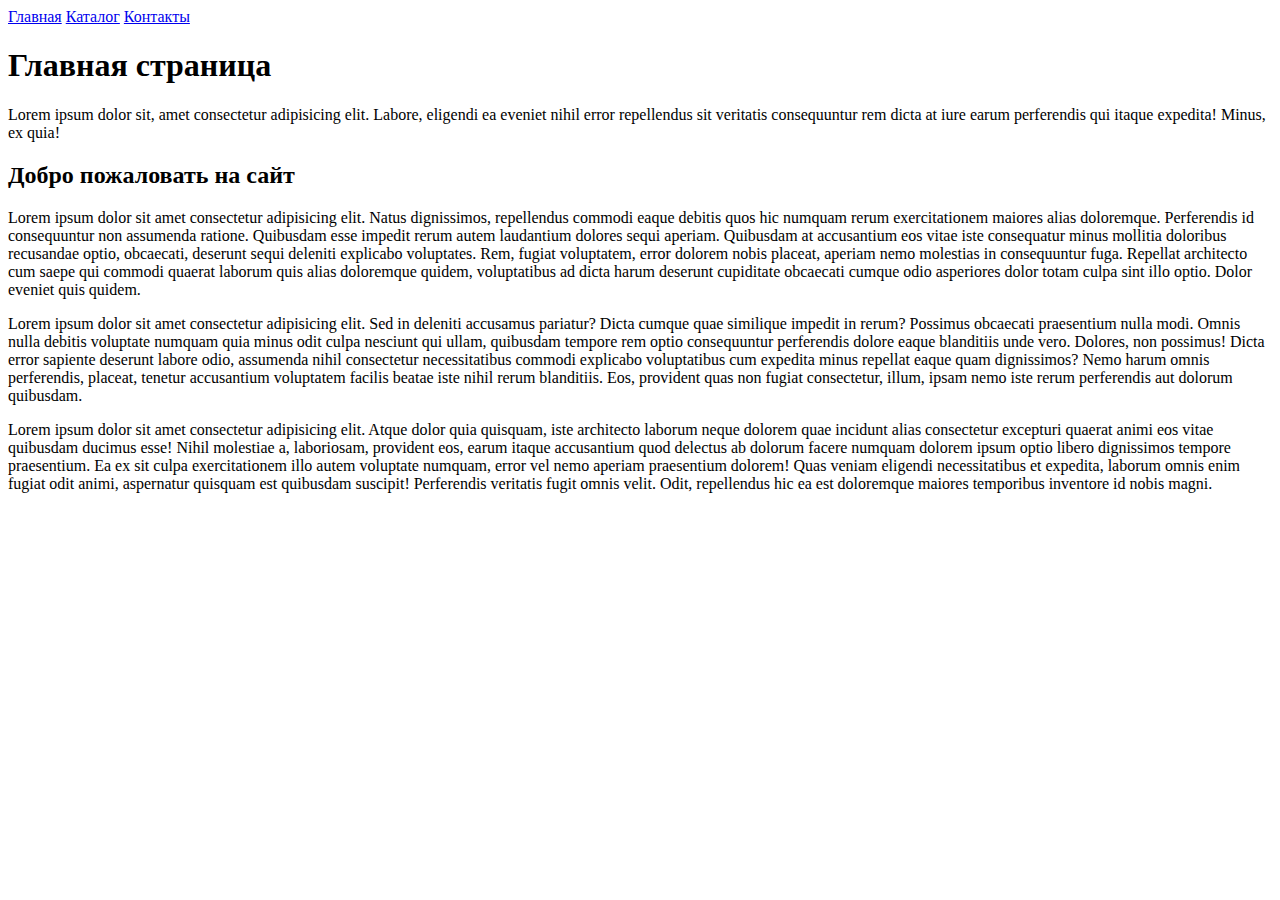
<file: site-dz1/index.html>
<!DOCTYPE html>
<html lang="en">
<head>
    <meta charset="UTF-8">
    <meta http-equiv="X-UA-Compatible" content="IE=edge">
    <meta name="viewport" content="width=device-width, initial-scale=1.0">
    <title>Главная</title>
</head>
<body>
    <a href="index.html">Главная</a>
    <a href="catalog/catalog.html">Каталог</a>
    <a href="#">Контакты</a>
    <h1>Главная страница</h1>
    <p>Lorem ipsum dolor sit, amet consectetur adipisicing elit. Labore, eligendi ea eveniet nihil error repellendus sit veritatis consequuntur rem dicta at iure earum perferendis qui itaque expedita! Minus, ex quia!</p>
    <h2>Добро пожаловать на сайт</h2>
    <p>Lorem ipsum dolor sit amet consectetur adipisicing elit. Natus dignissimos, repellendus commodi eaque debitis quos hic numquam rerum exercitationem maiores alias doloremque. Perferendis id consequuntur non assumenda ratione. Quibusdam esse impedit rerum autem laudantium dolores sequi aperiam. Quibusdam at accusantium eos vitae iste consequatur minus mollitia doloribus recusandae optio, obcaecati, deserunt sequi deleniti explicabo voluptates. Rem, fugiat voluptatem, error dolorem nobis placeat, aperiam nemo molestias in consequuntur fuga. Repellat architecto cum saepe qui commodi quaerat laborum quis alias doloremque quidem, voluptatibus ad dicta harum deserunt cupiditate obcaecati cumque odio asperiores dolor totam culpa sint illo optio. Dolor eveniet quis quidem.</p>
    <p>Lorem ipsum dolor sit amet consectetur adipisicing elit. Sed in deleniti accusamus pariatur? Dicta cumque quae similique impedit in rerum? Possimus obcaecati praesentium nulla modi. Omnis nulla debitis voluptate numquam quia minus odit culpa nesciunt qui ullam, quibusdam tempore rem optio consequuntur perferendis dolore eaque blanditiis unde vero. Dolores, non possimus! Dicta error sapiente deserunt labore odio, assumenda nihil consectetur necessitatibus commodi explicabo voluptatibus cum expedita minus repellat eaque quam dignissimos? Nemo harum omnis perferendis, placeat, tenetur accusantium voluptatem facilis beatae iste nihil rerum blanditiis. Eos, provident quas non fugiat consectetur, illum, ipsam nemo iste rerum perferendis aut dolorum quibusdam.</p>
    <p>Lorem ipsum dolor sit amet consectetur adipisicing elit. Atque dolor quia quisquam, iste architecto laborum neque dolorem quae incidunt alias consectetur excepturi quaerat animi eos vitae quibusdam ducimus esse! Nihil molestiae a, laboriosam, provident eos, earum itaque accusantium quod delectus ab dolorum facere numquam dolorem ipsum optio libero dignissimos tempore praesentium. Ea ex sit culpa exercitationem illo autem voluptate numquam, error vel nemo aperiam praesentium dolorem! Quas veniam eligendi necessitatibus et expedita, laborum omnis enim fugiat odit animi, aspernatur quisquam est quibusdam suscipit! Perferendis veritatis fugit omnis velit. Odit, repellendus hic ea est doloremque maiores temporibus inventore id nobis magni.</p>
</body>
</html>
</file>
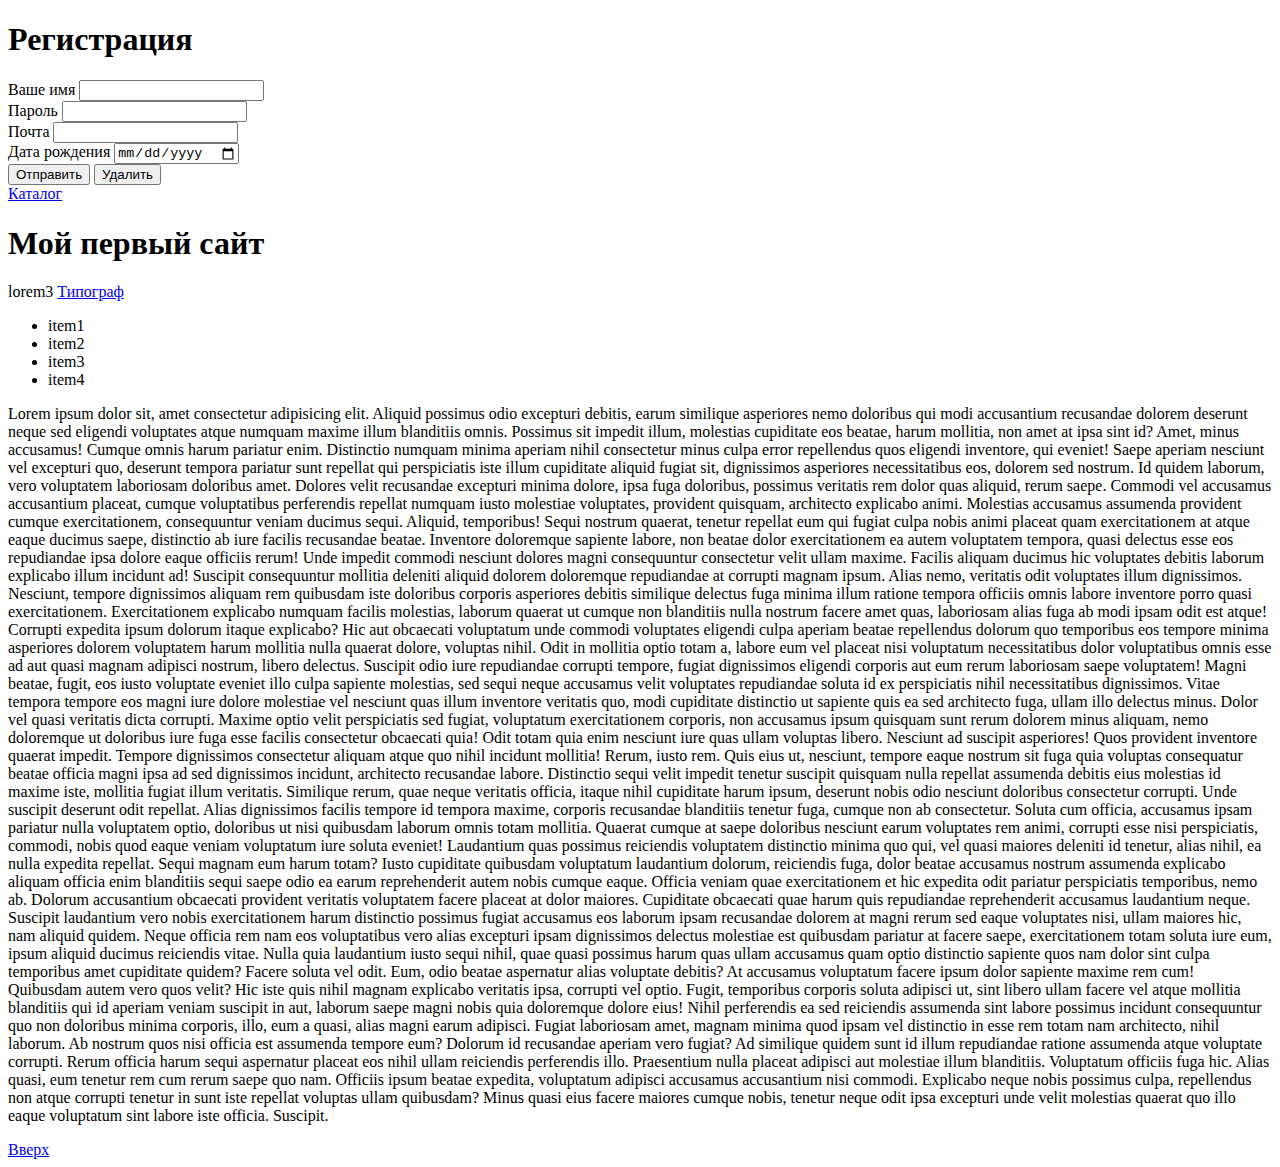
<file: site-lekciy/index.html>
<!DOCTYPE html>
<html lang="en">
<head>
    <meta charset="UTF-8">
    <meta http-equiv="X-UA-Compatible" content="IE=edge">
    <meta name="viewport" content="width=device-width, initial-scale=1.0">
    <title>Document</title>
</head>
<body>
    <h1>Регистрация</h1>
    <form action="#">
        Ваше имя <input type="text"><br>
        Пароль <input type="password"><br>
        Почта <input type="email"><br>
        Дата рождения <input type="date"><br>
        <button type="submit"> Отправить</button>
        <button type="reset">Удалить</button>
    </form>

    <a href="catalog.html">Каталог</a>
    <h1 id="top" >Мой первый сайт</h1>
    <p>lorem3 
        <a href="https://www.artlebedev.ru/typograf/">Типограф</a></p>
    <ul>
        <li>item1</li>
        <li>item2</li>
        <li>item3</li>
        <li>item4</li>
    </ul>
    <p>Lorem ipsum dolor sit, amet consectetur adipisicing elit. Aliquid possimus odio excepturi debitis, earum similique asperiores nemo doloribus qui modi accusantium recusandae dolorem deserunt neque sed eligendi voluptates atque numquam maxime illum blanditiis omnis. Possimus sit impedit illum, molestias cupiditate eos beatae, harum mollitia, non amet at ipsa sint id? Amet, minus accusamus! Cumque omnis harum pariatur enim. Distinctio numquam minima aperiam nihil consectetur minus culpa error repellendus quos eligendi inventore, qui eveniet! Saepe aperiam nesciunt vel excepturi quo, deserunt tempora pariatur sunt repellat qui perspiciatis iste illum cupiditate aliquid fugiat sit, dignissimos asperiores necessitatibus eos, dolorem sed nostrum. Id quidem laborum, vero voluptatem laboriosam doloribus amet. Dolores velit recusandae excepturi minima dolore, ipsa fuga doloribus, possimus veritatis rem dolor quas aliquid, rerum saepe. Commodi vel accusamus accusantium placeat, cumque voluptatibus perferendis repellat numquam iusto molestiae voluptates, provident quisquam, architecto explicabo animi. Molestias accusamus assumenda provident cumque exercitationem, consequuntur veniam ducimus sequi. Aliquid, temporibus! Sequi nostrum quaerat, tenetur repellat eum qui fugiat culpa nobis animi placeat quam exercitationem at atque eaque ducimus saepe, distinctio ab iure facilis recusandae beatae. Inventore doloremque sapiente labore, non beatae dolor exercitationem ea autem voluptatem tempora, quasi delectus esse eos repudiandae ipsa dolore eaque officiis rerum! Unde impedit commodi nesciunt dolores magni consequuntur consectetur velit ullam maxime. Facilis aliquam ducimus hic voluptates debitis laborum explicabo illum incidunt ad! Suscipit consequuntur mollitia deleniti aliquid dolorem doloremque repudiandae at corrupti magnam ipsum. Alias nemo, veritatis odit voluptates illum dignissimos. Nesciunt, tempore dignissimos aliquam rem quibusdam iste doloribus corporis asperiores debitis similique delectus fuga minima illum ratione tempora officiis omnis labore inventore porro quasi exercitationem. Exercitationem explicabo numquam facilis molestias, laborum quaerat ut cumque non blanditiis nulla nostrum facere amet quas, laboriosam alias fuga ab modi ipsam odit est atque! Corrupti expedita ipsum dolorum itaque explicabo? Hic aut obcaecati voluptatum unde commodi voluptates eligendi culpa aperiam beatae repellendus dolorum quo temporibus eos tempore minima asperiores dolorem voluptatem harum mollitia nulla quaerat dolore, voluptas nihil. Odit in mollitia optio totam a, labore eum vel placeat nisi voluptatum necessitatibus dolor voluptatibus omnis esse ad aut quasi magnam adipisci nostrum, libero delectus. Suscipit odio iure repudiandae corrupti tempore, fugiat dignissimos eligendi corporis aut eum rerum laboriosam saepe voluptatem! Magni beatae, fugit, eos iusto voluptate eveniet illo culpa sapiente molestias, sed sequi neque accusamus velit voluptates repudiandae soluta id ex perspiciatis nihil necessitatibus dignissimos. Vitae tempora tempore eos magni iure dolore molestiae vel nesciunt quas illum inventore veritatis quo, modi cupiditate distinctio ut sapiente quis ea sed architecto fuga, ullam illo delectus minus. Dolor vel quasi veritatis dicta corrupti. Maxime optio velit perspiciatis sed fugiat, voluptatum exercitationem corporis, non accusamus ipsum quisquam sunt rerum dolorem minus aliquam, nemo doloremque ut doloribus iure fuga esse facilis consectetur obcaecati quia! Odit totam quia enim nesciunt iure quas ullam voluptas libero. Nesciunt ad suscipit asperiores! Quos provident inventore quaerat impedit. Tempore dignissimos consectetur aliquam atque quo nihil incidunt mollitia! Rerum, iusto rem. Quis eius ut, nesciunt, tempore eaque nostrum sit fuga quia voluptas consequatur beatae officia magni ipsa ad sed dignissimos incidunt, architecto recusandae labore. Distinctio sequi velit impedit tenetur suscipit quisquam nulla repellat assumenda debitis eius molestias id maxime iste, mollitia fugiat illum veritatis. Similique rerum, quae neque veritatis officia, itaque nihil cupiditate harum ipsum, deserunt nobis odio nesciunt doloribus consectetur corrupti. Unde suscipit deserunt odit repellat. Alias dignissimos facilis tempore id tempora maxime, corporis recusandae blanditiis tenetur fuga, cumque non ab consectetur. Soluta cum officia, accusamus ipsam pariatur nulla voluptatem optio, doloribus ut nisi quibusdam laborum omnis totam mollitia. Quaerat cumque at saepe doloribus nesciunt earum voluptates rem animi, corrupti esse nisi perspiciatis, commodi, nobis quod eaque veniam voluptatum iure soluta eveniet! Laudantium quas possimus reiciendis voluptatem distinctio minima quo qui, vel quasi maiores deleniti id tenetur, alias nihil, ea nulla expedita repellat. Sequi magnam eum harum totam? Iusto cupiditate quibusdam voluptatum laudantium dolorum, reiciendis fuga, dolor beatae accusamus nostrum assumenda explicabo aliquam officia enim blanditiis sequi saepe odio ea earum reprehenderit autem nobis cumque eaque. Officia veniam quae exercitationem et hic expedita odit pariatur perspiciatis temporibus, nemo ab. Dolorum accusantium obcaecati provident veritatis voluptatem facere placeat at dolor maiores. Cupiditate obcaecati quae harum quis repudiandae reprehenderit accusamus laudantium neque. Suscipit laudantium vero nobis exercitationem harum distinctio possimus fugiat accusamus eos laborum ipsam recusandae dolorem at magni rerum sed eaque voluptates nisi, ullam maiores hic, nam aliquid quidem. Neque officia rem nam eos voluptatibus vero alias excepturi ipsam dignissimos delectus molestiae est quibusdam pariatur at facere saepe, exercitationem totam soluta iure eum, ipsum aliquid ducimus reiciendis vitae. Nulla quia laudantium iusto sequi nihil, quae quasi possimus harum quas ullam accusamus quam optio distinctio sapiente quos nam dolor sint culpa temporibus amet cupiditate quidem? Facere soluta vel odit. Eum, odio beatae aspernatur alias voluptate debitis? At accusamus voluptatum facere ipsum dolor sapiente maxime rem cum! Quibusdam autem vero quos velit? Hic iste quis nihil magnam explicabo veritatis ipsa, corrupti vel optio. Fugit, temporibus corporis soluta adipisci ut, sint libero ullam facere vel atque mollitia blanditiis qui id aperiam veniam suscipit in aut, laborum saepe magni nobis quia doloremque dolore eius! Nihil perferendis ea sed reiciendis assumenda sint labore possimus incidunt consequuntur quo non doloribus minima corporis, illo, eum a quasi, alias magni earum adipisci. Fugiat laboriosam amet, magnam minima quod ipsam vel distinctio in esse rem totam nam architecto, nihil laborum. Ab nostrum quos nisi officia est assumenda tempore eum? Dolorum id recusandae aperiam vero fugiat? Ad similique quidem sunt id illum repudiandae ratione assumenda atque voluptate corrupti. Rerum officia harum sequi aspernatur placeat eos nihil ullam reiciendis perferendis illo. Praesentium nulla placeat adipisci aut molestiae illum blanditiis. Voluptatum officiis fuga hic. Alias quasi, eum tenetur rem cum rerum saepe quo nam. Officiis ipsum beatae expedita, voluptatum adipisci accusamus accusantium nisi commodi. Explicabo neque nobis possimus culpa, repellendus non atque corrupti tenetur in sunt iste repellat voluptas ullam quibusdam? Minus quasi eius facere maiores cumque nobis, tenetur neque odit ipsa excepturi unde velit molestias quaerat quo illo eaque voluptatum sint labore iste officia. Suscipit.</p>
    <a href="#top">Вверх</a>
    <!--  -->
</body>
</html>
</file>
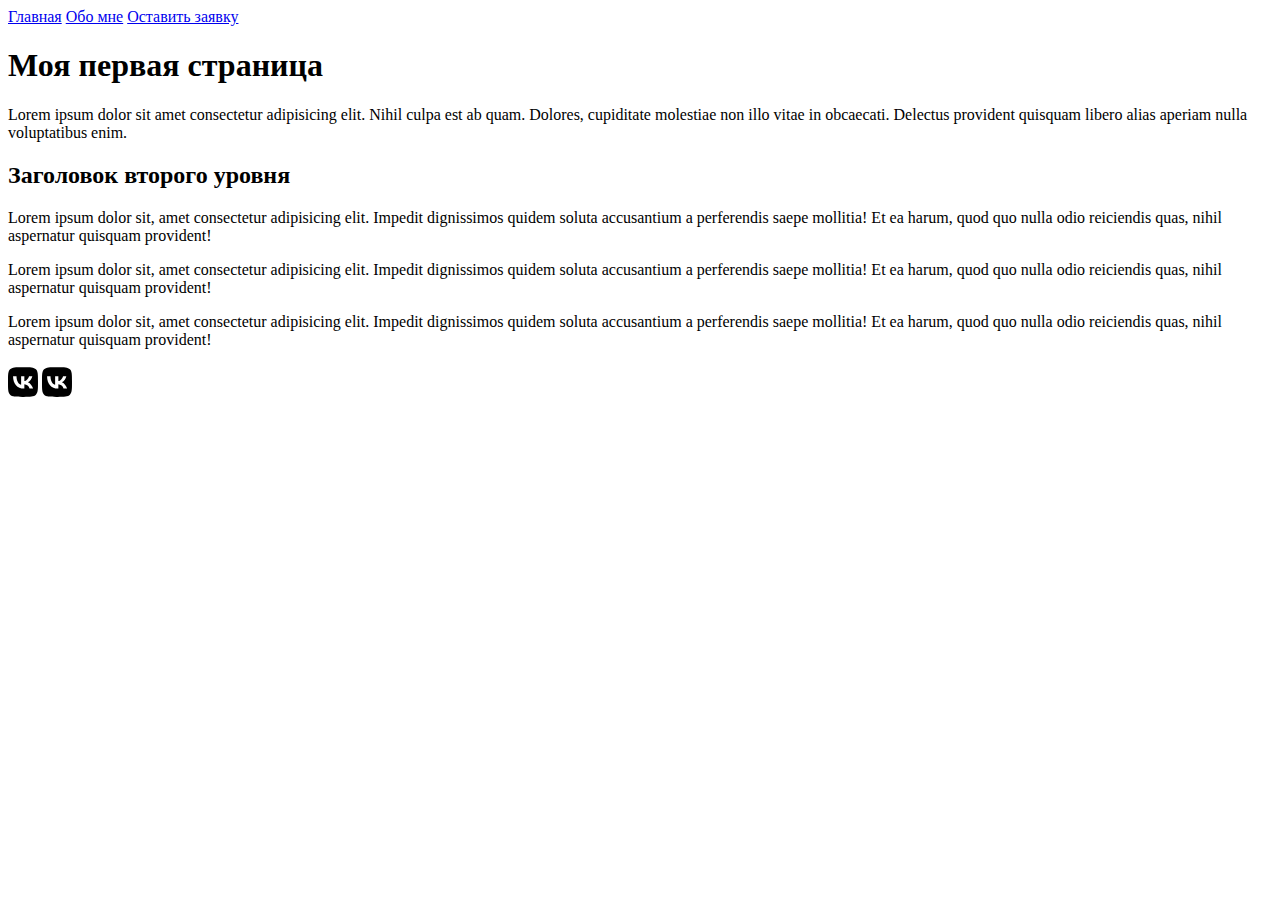
<file: site-sem/index.html>
<!DOCTYPE html>
<html lang="en">
<head>
    <meta charset="UTF-8">
    <meta http-equiv="X-UA-Compatible" content="IE=edge">
    <meta name="viewport" content="width=device-width, initial-scale=1.0">
    <title>Главная</title>
</head>
<body>
    <a href="index.html">Главная</a>
    <a href="info/about.html">Обо мне</a>
    <a href="form.html">Оставить заявку</a>
    <h1 id="top" >Моя первая страница</h1>
    <p>Lorem ipsum dolor sit amet consectetur adipisicing elit. Nihil culpa est ab quam. Dolores, cupiditate molestiae non illo vitae in obcaecati. Delectus provident quisquam libero alias aperiam nulla voluptatibus enim.</p>

    <h2>Заголовок второго уровня</h2>
    <p>Lorem ipsum dolor sit, amet consectetur adipisicing elit. Impedit dignissimos quidem soluta accusantium a perferendis saepe mollitia! Et ea harum, quod quo nulla odio reiciendis quas, nihil aspernatur quisquam provident!</p>
    <p>Lorem ipsum dolor sit, amet consectetur adipisicing elit. Impedit dignissimos quidem soluta accusantium a perferendis saepe mollitia! Et ea harum, quod quo nulla odio reiciendis quas, nihil aspernatur quisquam provident!</p>
    <p>Lorem ipsum dolor sit, amet consectetur adipisicing elit. Impedit dignissimos quidem soluta accusantium a perferendis saepe mollitia! Et ea harum, quod quo nulla odio reiciendis quas, nihil aspernatur quisquam provident!</p>
    
    <a href="https://vk.com"><img width="30" src="img/vk.svg" alt="vk"></a>
    <a href="https://vk.com"><img width="30" src="img/vk.svg" alt="vk"></a>

    <!--  -->
</body>
</html>
</file>
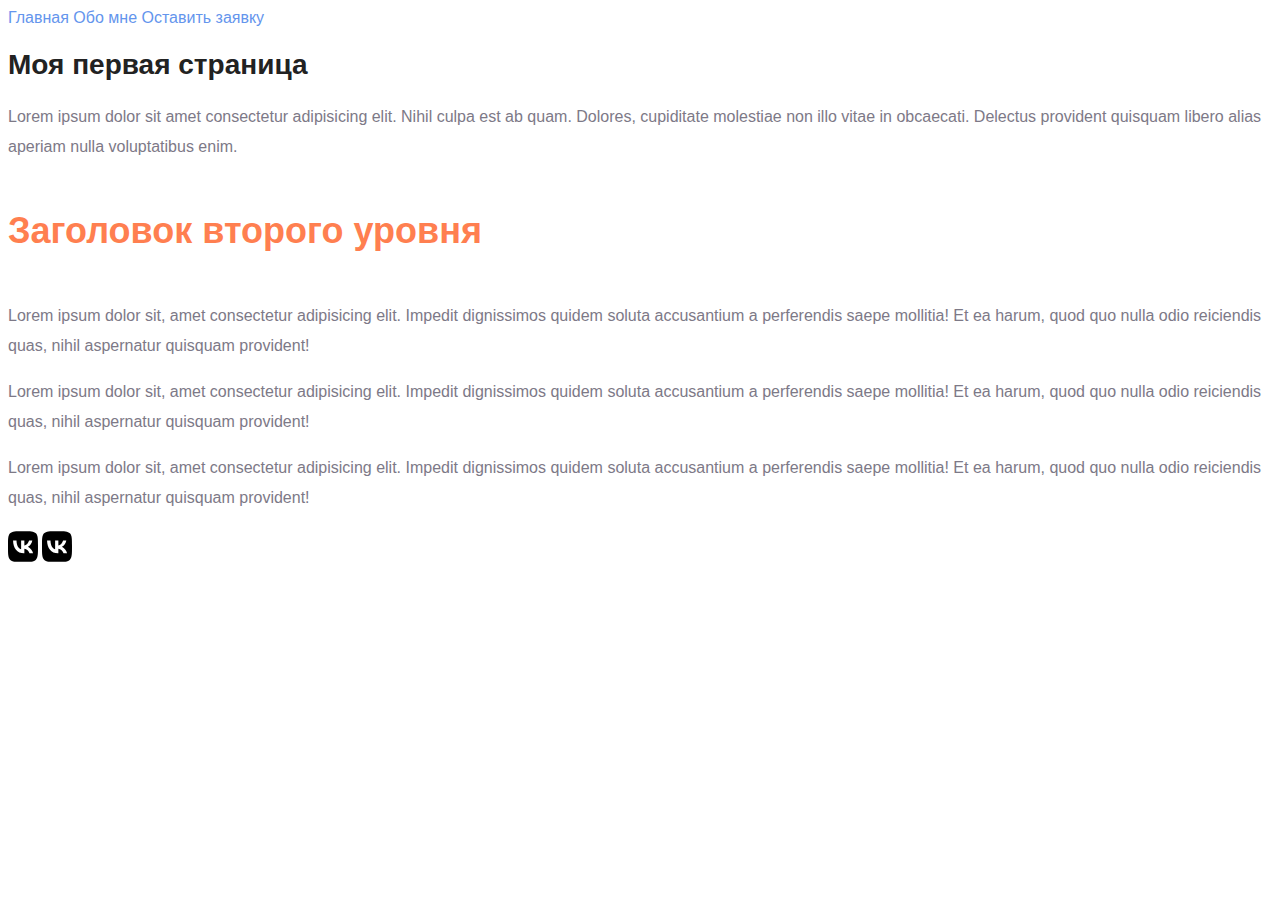
<file: site-sem2/index.html>
<!DOCTYPE html>
<html lang="en">
<head>
    <meta charset="UTF-8">
    <meta http-equiv="X-UA-Compatible" content="IE=edge">
    <meta name="viewport" content="width=device-width, initial-scale=1.0">
    <title>Главная</title>
    <link rel="stylesheet" href="style.css">
</head>
<body>
    <a class="nav_link" href="index.html">Главная</a>
    <a class="nav_link" href="info/about.html">Обо мне</a>
    <a class="nav_link" href="form.html">Оставить заявку</a>
    <h1 class="title" id="top" >Моя первая страница</h1>
    <p class="text">Lorem ipsum dolor sit amet consectetur adipisicing elit. Nihil culpa est ab quam. Dolores, cupiditate molestiae non illo vitae in obcaecati. Delectus provident quisquam libero alias aperiam nulla voluptatibus enim.</p>

    <h2 class="subtitle">Заголовок второго уровня</h2>
    <p class="text">Lorem ipsum dolor sit, amet consectetur adipisicing elit. Impedit dignissimos quidem soluta accusantium a perferendis saepe mollitia! Et ea harum, quod quo nulla odio reiciendis quas, nihil aspernatur quisquam provident!</p>
    <p class="text">Lorem ipsum dolor sit, amet consectetur adipisicing elit. Impedit dignissimos quidem soluta accusantium a perferendis saepe mollitia! Et ea harum, quod quo nulla odio reiciendis quas, nihil aspernatur quisquam provident!</p>
    <p class="text">Lorem ipsum dolor sit, amet consectetur adipisicing elit. Impedit dignissimos quidem soluta accusantium a perferendis saepe mollitia! Et ea harum, quod quo nulla odio reiciendis quas, nihil aspernatur quisquam provident!</p>
    
    <a href="https://vk.com"><img width="30" src="img/vk.svg" alt="vk"></a>
    <a href="https://vk.com"><img width="30" src="img/vk.svg" alt="vk"></a>

    <!--  -->
</body>
</html>
</file>
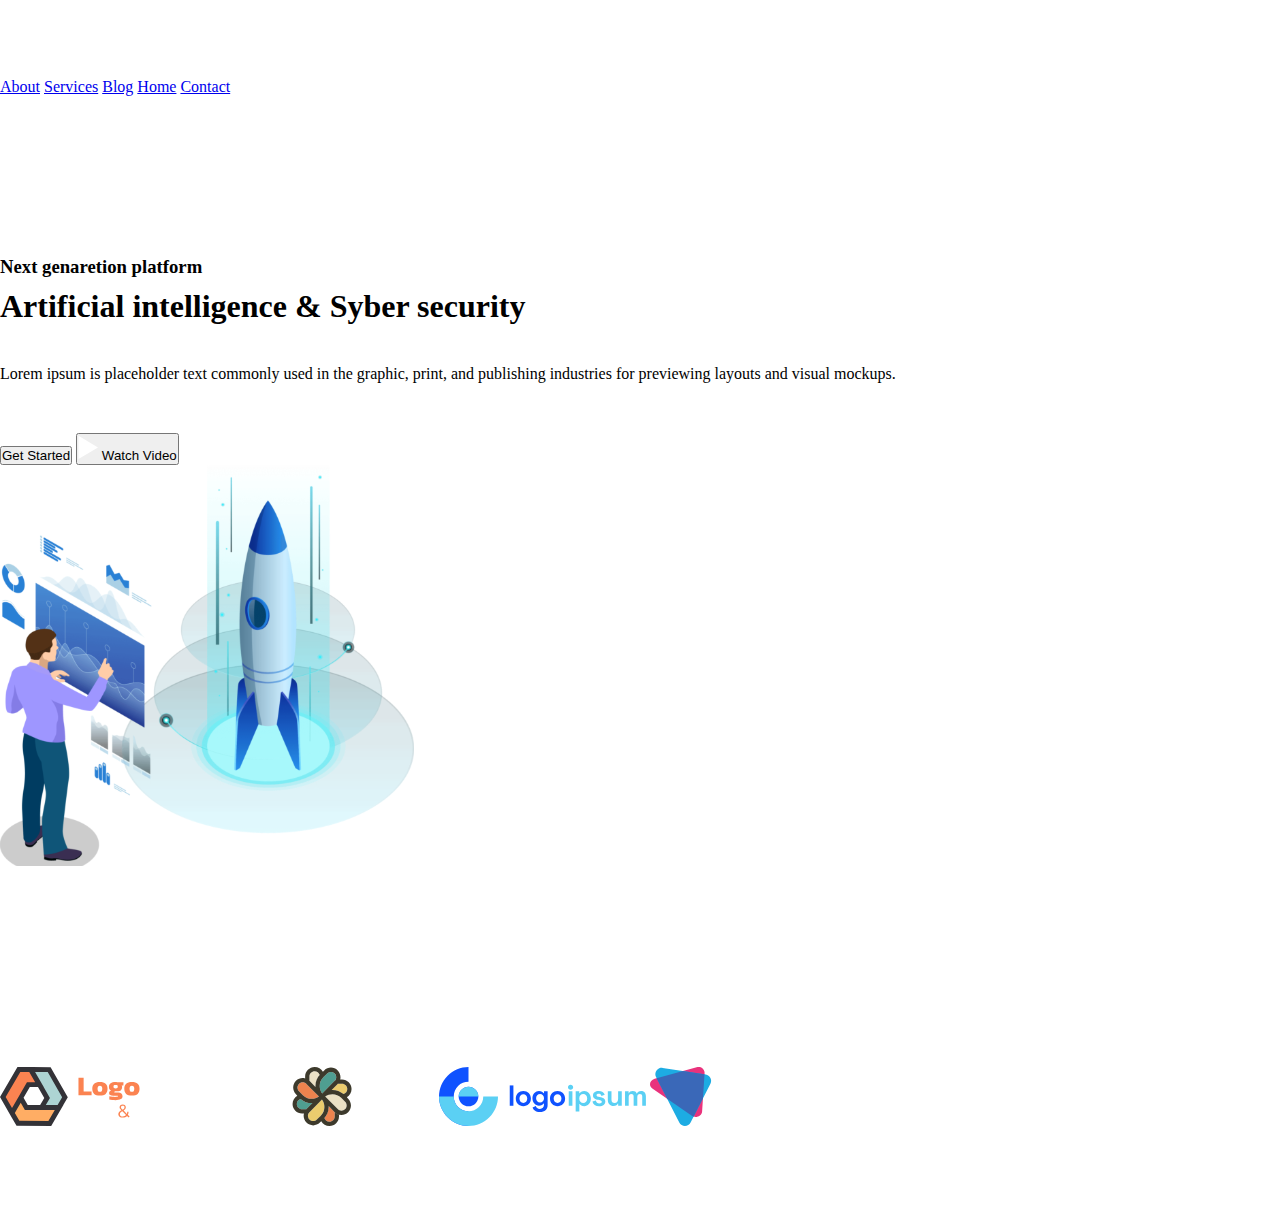
<file: DZ/project_dz3/index.html>
<!DOCTYPE html>
<html lang="en">
<head>
    <meta charset="UTF-8">
    <meta http-equiv="X-UA-Compatible" content="IE=edge">
    <meta name="viewport" content="width=device-width, initial-scale=1.0">
    <title>New project</title>
    <link rel="stylesheet" href="style.css">
</head>
<body>
    <!-- .top>.header+.top_content+.top_logos -->
    <div class="top">
        <div class="header"></div>
        <a class="heder_link" href="#">About</a>
        <a class="heder_link" href="#">Services</a>
        <a class="heder_link" href="#">Blog</a>
        <a class="heder_link" href="#">Home</a>
        <a class="heder_link" href="#">Contact</a>

        <div class="top_content">
            <div class="top_info">
                <!-- h3.sutitle -->
                <h3 class="subtitle">Next genaretion platform</h3>
                <h1 class="title">Artificial intelligence & Syber security</h1>
                <p class="text">Lorem ipsum is placeholder text commonly used in the graphic, print, and publishing industries for previewing layouts and visual mockups.</p>
                <div class="top_buttons">
                    <button class="buton">Get Started</button>
                    <button class="buton"> 
                        <svg width="20" height="25" viewBox="0 0 20 25" fill="none" xmlns="http://www.w3.org/2000/svg">
                        <path d="M20 12.4229L0.500001 24.1142L0.500002 0.731508L20 12.4229Z" fill="white"/>
                        </svg>
                        Watch Video</button>


                </div>
            </div>
            <img src="img/top_img.svg" alt="top_image">
        </div>
        <div class="top_logos">
            <!-- img*4 -->
            <img src="img/logo1.svg" alt="logos">
            <img src="img/logo2.svg" alt="logos">
            <img src="img/logo3.svg" alt="logos">
            <img src="img/logo4.svg" alt="logos"> 

        </div>
    </div>
    
</body>
</html>
</file>
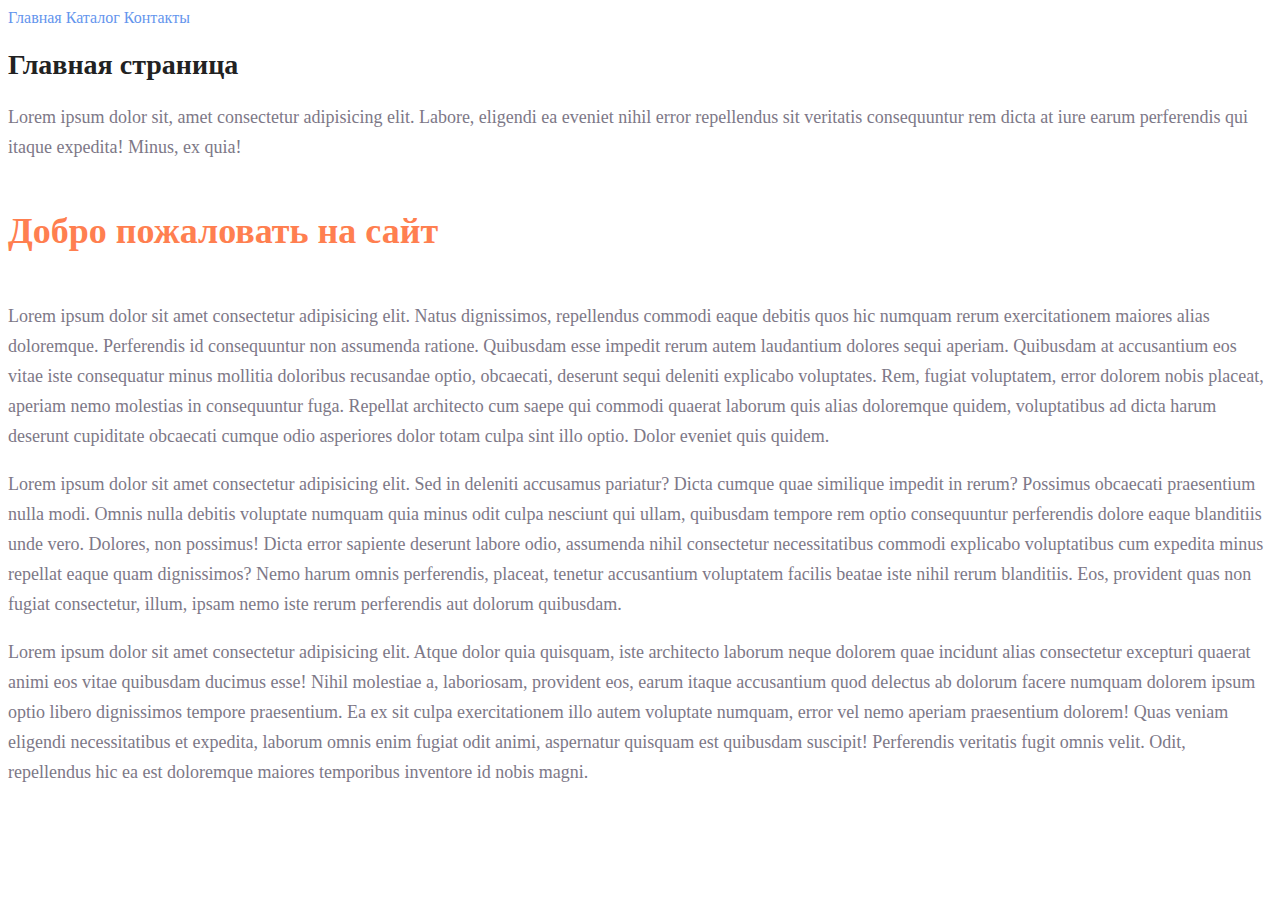
<file: DZ/site-dz2/index.html>
<!DOCTYPE html>
<html lang="en">
<head>
    <meta charset="UTF-8">
    <meta http-equiv="X-UA-Compatible" content="IE=edge">
    <meta name="viewport" content="width=device-width, initial-scale=1.0">
    <title>Главная</title>
    <link rel="stylesheet" href="style.css">
</head>
<body>
    <a class="menu" href="index.html">Главная</a>
    <a class="menu" href="catalog/catalog.html">Каталог</a>
    <a class="menu" href="#">Контакты</a>
    <h1 class="h1">Главная страница</h1>
    <p class="p">Lorem ipsum dolor sit, amet consectetur adipisicing elit. Labore, eligendi ea eveniet nihil error repellendus sit veritatis consequuntur rem dicta at iure earum perferendis qui itaque expedita! Minus, ex quia!</p>
    <h2 class="h2">Добро пожаловать на сайт</h2>
    <p class="p">Lorem ipsum dolor sit amet consectetur adipisicing elit. Natus dignissimos, repellendus commodi eaque debitis quos hic numquam rerum exercitationem maiores alias doloremque. Perferendis id consequuntur non assumenda ratione. Quibusdam esse impedit rerum autem laudantium dolores sequi aperiam. Quibusdam at accusantium eos vitae iste consequatur minus mollitia doloribus recusandae optio, obcaecati, deserunt sequi deleniti explicabo voluptates. Rem, fugiat voluptatem, error dolorem nobis placeat, aperiam nemo molestias in consequuntur fuga. Repellat architecto cum saepe qui commodi quaerat laborum quis alias doloremque quidem, voluptatibus ad dicta harum deserunt cupiditate obcaecati cumque odio asperiores dolor totam culpa sint illo optio. Dolor eveniet quis quidem.</p>
    <p class="p">Lorem ipsum dolor sit amet consectetur adipisicing elit. Sed in deleniti accusamus pariatur? Dicta cumque quae similique impedit in rerum? Possimus obcaecati praesentium nulla modi. Omnis nulla debitis voluptate numquam quia minus odit culpa nesciunt qui ullam, quibusdam tempore rem optio consequuntur perferendis dolore eaque blanditiis unde vero. Dolores, non possimus! Dicta error sapiente deserunt labore odio, assumenda nihil consectetur necessitatibus commodi explicabo voluptatibus cum expedita minus repellat eaque quam dignissimos? Nemo harum omnis perferendis, placeat, tenetur accusantium voluptatem facilis beatae iste nihil rerum blanditiis. Eos, provident quas non fugiat consectetur, illum, ipsam nemo iste rerum perferendis aut dolorum quibusdam.</p>
    <p class="p">Lorem ipsum dolor sit amet consectetur adipisicing elit. Atque dolor quia quisquam, iste architecto laborum neque dolorem quae incidunt alias consectetur excepturi quaerat animi eos vitae quibusdam ducimus esse! Nihil molestiae a, laboriosam, provident eos, earum itaque accusantium quod delectus ab dolorum facere numquam dolorem ipsum optio libero dignissimos tempore praesentium. Ea ex sit culpa exercitationem illo autem voluptate numquam, error vel nemo aperiam praesentium dolorem! Quas veniam eligendi necessitatibus et expedita, laborum omnis enim fugiat odit animi, aspernatur quisquam est quibusdam suscipit! Perferendis veritatis fugit omnis velit. Odit, repellendus hic ea est doloremque maiores temporibus inventore id nobis magni.</p>
</body>
</html>
</file>
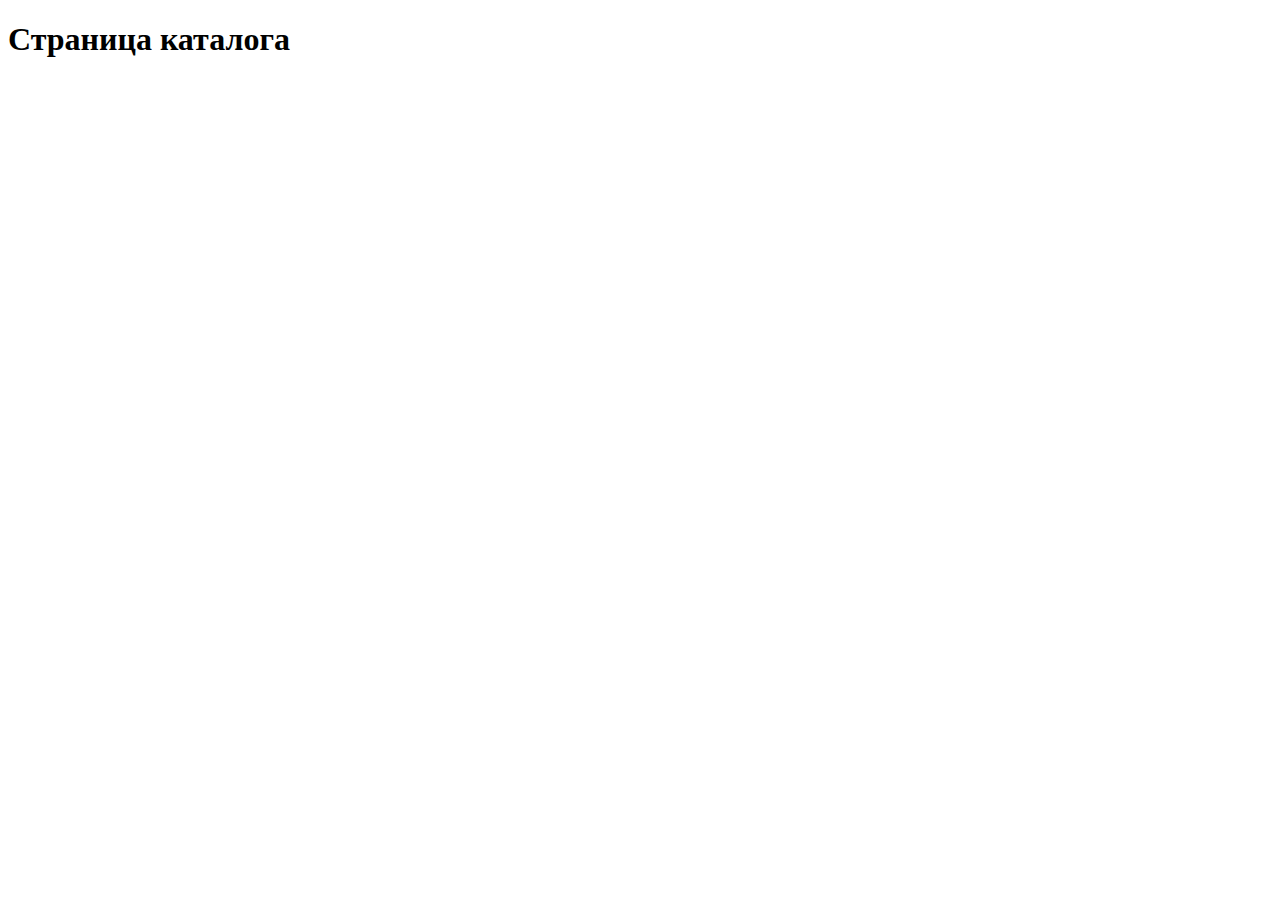
<file: site-lekciy/catalog.html>
<!DOCTYPE html>
<html lang="en">
<head>
    <meta charset="UTF-8">
    <meta http-equiv="X-UA-Compatible" content="IE=edge">
    <meta name="viewport" content="width=device-width, initial-scale=1.0">
    <title>Document</title>
</head>
<body>
    <h1>Страница каталога</h1>
</body>
</html>
</file>
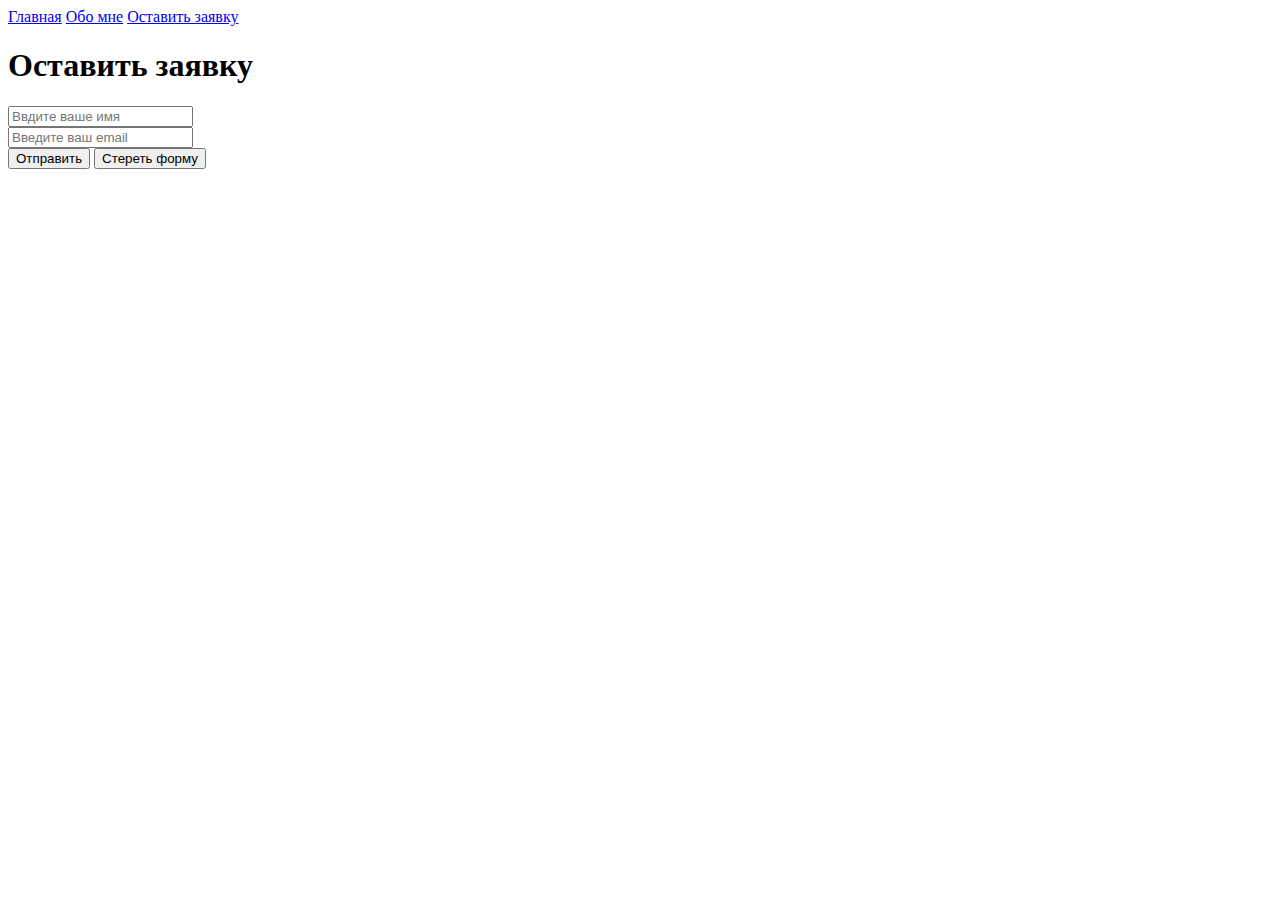
<file: site-sem/form.html>
<!DOCTYPE html>
<html lang="en">
<head>
    <meta charset="UTF-8">
    <meta http-equiv="X-UA-Compatible" content="IE=edge">
    <meta name="viewport" content="width=device-width, initial-scale=1.0">
    <title>Document</title>
</head>
<body>
    <a href="index.html">Главная</a>
    <a href="info/about.html">Обо мне</a>
    <a href="form.html">Оставить заявку</a>
    <h1>Оставить заявку</h1>
    <form action="#">
        <input type="text" placeholder="Ввдите ваше имя"><br>
        <input type="email" placeholder="Введите ваш email"><br>
        <button type="submit">Отправить</button>
        <button type="reset">Стереть форму</button>
    </form>
</body>
</html>
</file>
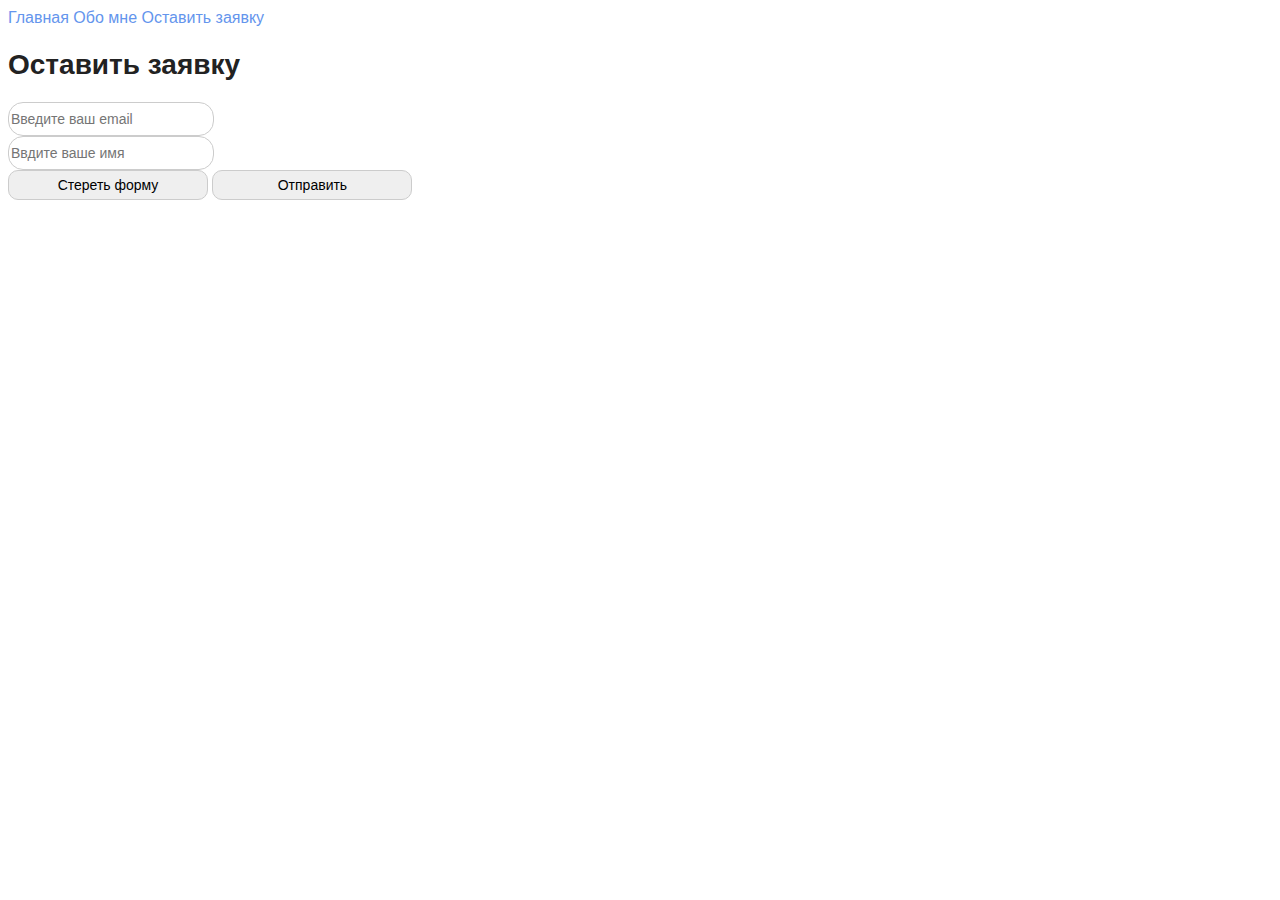
<file: site-sem2/form.html>
<!-- https://tpverstak.ru/common-css-class-names/ -->
<!-- ЛОгичные названия классов -->
<!DOCTYPE html>
<html lang="en">
<head>
    <meta charset="UTF-8">
    <meta http-equiv="X-UA-Compatible" content="IE=edge">
    <meta name="viewport" content="width=device-width, initial-scale=1.0">
    <title>Document</title>
    <link rel="stylesheet" href="style.css">
</head>
<body>
    <a class="nav_link" href="index.html">Главная</a>
    <a class="nav_link" href="info/about.html">Обо мне</a>
    <a class="nav_link" href="form.html">Оставить заявку</a>
    <h1 class="title" >Оставить заявку</h1>
    <form action="#">
        <input class="form_input" type="email" placeholder="Введите ваш email"><br>
        <input class="form_input" type="text" placeholder="Ввдите ваше имя"><br>
        <button class="form_button" type="reset">Стереть форму</button>
        <button class="form_button" type="submit">Отправить</button>
    </form>
</body>
</html>
</file>
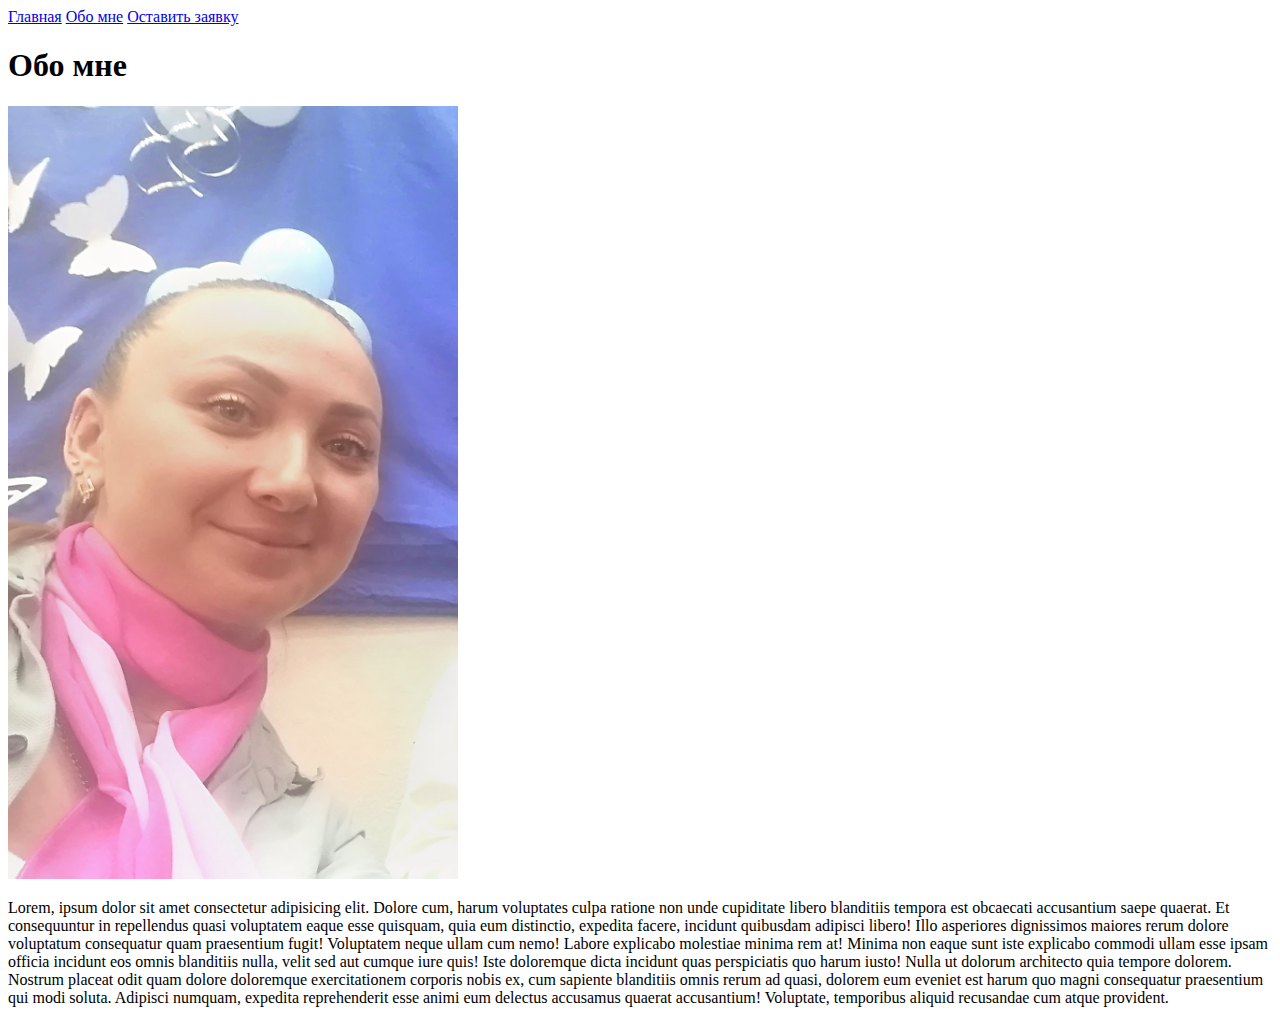
<file: site-sem/info/about.html>
<!DOCTYPE html>
<html lang="ru">
<head>
    <meta charset="UTF-8">
    <meta http-equiv="X-UA-Compatible" content="IE=edge">
    <meta name="viewport" content="width=device-width, initial-scale=1.0">
    <title>Обо мне</title>
</head>
<body>
    <a href="../index.html">Главная</a>
    <a href="about.html">Обо мне</a>
    <a href="../form.html">Оставить заявку</a>
    <h1>Обо мне</h1>
    <img width="450" src="../img/student.jpg" alt="photo">
    <p>Lorem, ipsum dolor sit amet consectetur adipisicing elit. Dolore cum, harum voluptates culpa ratione non unde cupiditate libero blanditiis tempora est obcaecati accusantium saepe quaerat. Et consequuntur in repellendus quasi voluptatem eaque esse quisquam, quia eum distinctio, expedita facere, incidunt quibusdam adipisci libero! Illo asperiores dignissimos maiores rerum dolore voluptatum consequatur quam praesentium fugit! Voluptatem neque ullam cum nemo! Labore explicabo molestiae minima rem at! Minima non eaque sunt iste explicabo commodi ullam esse ipsam officia incidunt eos omnis blanditiis nulla, velit sed aut cumque iure quis! Iste doloremque dicta incidunt quas perspiciatis quo harum iusto! Nulla ut dolorum architecto quia tempore dolorem. Nostrum placeat odit quam dolore doloremque exercitationem corporis nobis ex, cum sapiente blanditiis omnis rerum ad quasi, dolorem eum eveniet est harum quo magni consequatur praesentium qui modi soluta. Adipisci numquam, expedita reprehenderit esse animi eum delectus accusamus quaerat accusantium! Voluptate, temporibus aliquid recusandae cum atque provident.</p>
</body>
</html>
</file>
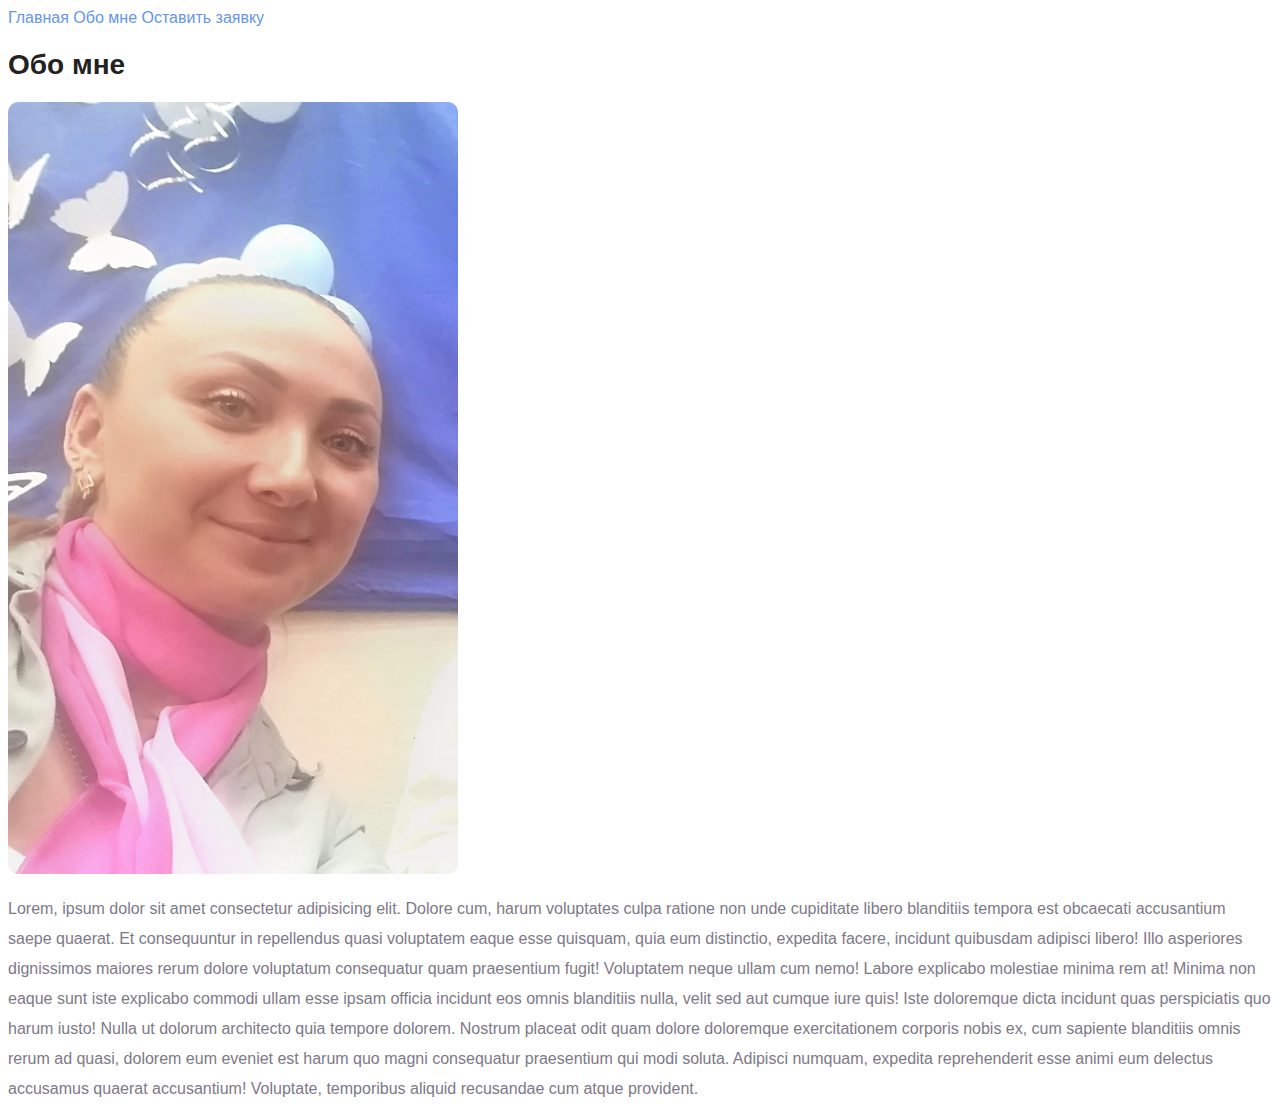
<file: site-sem2/info/about.html>
<!DOCTYPE html>
<html lang="ru">
<head>
    <meta charset="UTF-8">
    <meta http-equiv="X-UA-Compatible" content="IE=edge">
    <meta name="viewport" content="width=device-width, initial-scale=1.0">
    <title>Обо мне</title>
    <link rel="stylesheet" href="../style.css">
</head>
<body>
    <a class="nav_link" href="../index.html">Главная</a>
    <a class="nav_link" href="about.html">Обо мне</a>
    <a class="nav_link" href="../form.html">Оставить заявку</a>
    <h1 class="title" >Обо мне</h1>
    <img class="about_photo" width="450" src="../img/student.jpg" alt="photo">
    <p class="text">Lorem, ipsum dolor sit amet consectetur adipisicing elit. Dolore cum, harum voluptates culpa ratione non unde cupiditate libero blanditiis tempora est obcaecati accusantium saepe quaerat. Et consequuntur in repellendus quasi voluptatem eaque esse quisquam, quia eum distinctio, expedita facere, incidunt quibusdam adipisci libero! Illo asperiores dignissimos maiores rerum dolore voluptatum consequatur quam praesentium fugit! Voluptatem neque ullam cum nemo! Labore explicabo molestiae minima rem at! Minima non eaque sunt iste explicabo commodi ullam esse ipsam officia incidunt eos omnis blanditiis nulla, velit sed aut cumque iure quis! Iste doloremque dicta incidunt quas perspiciatis quo harum iusto! Nulla ut dolorum architecto quia tempore dolorem. Nostrum placeat odit quam dolore doloremque exercitationem corporis nobis ex, cum sapiente blanditiis omnis rerum ad quasi, dolorem eum eveniet est harum quo magni consequatur praesentium qui modi soluta. Adipisci numquam, expedita reprehenderit esse animi eum delectus accusamus quaerat accusantium! Voluptate, temporibus aliquid recusandae cum atque provident.</p>
</body>
</html>
</file>
<file: site-sem2/style.css>
/* вс обращения по тегам выносят в верхнюю часть */
body {
    font-family: sans-serif;
}

a {
    text-decoration: none;
}

.nav_link {
    color: cornflowerblue;
    font-size: 16px;
    line-height: 20px;
}

.title {
    color: #222;
    font-size: 28px;
    line-height: 36px;
    font-weight: bold;
}

/* ctrl + f     это найти все какие либо элменты */

.subtitle {
    font-style: normal;
    line-height: 80px;
    color: coral;
    font-size: 36px;
    font-weight: 700;
}

.text {
    font-style: normal;
    font-weight: 300;
    line-height: 30px;
    color: #7d7987;
}

.about_photo {
    border-radius: 10px;
}

.form_input {
    width: 200px;
    height: 30px;
    outline: none; /*контур */
    border: 1px solid #ccc; /*граница */
    border-radius: 15px;
    font-size: 14px;
    line-height: 30px;
    font-family: sans-serif; /*текст внутри выглядит лучше*/
}

.form_button {
    font-size: 14px;
    width: 200px;              /*желательно не писать*/
    height: 30px;
    border-radius: 10px;
    border: 1px solid #ccc;
}
</file>
<file: DZ/project_dz3/style.css>
* {
    margin: 0;
    padding: 0;
}
.top {
    padding-bottom: 99px;
}
.header {
    padding-top: 39px;     /*отступ сверху*/
    padding-bottom: 39px; /*отступ снизу*/
}
.top_content {
    margin-top: 160px;
    margin-bottom: 197px;
}
.subtitle {
    margin-bottom: 10px;
}
.title {
    margin-bottom: 40px;
}
.top_buttons {
    margin-top: 50px;
}
</file>
<file: DZ/site-dz2/style.css>
a {
    text-decoration: none;      /*убирает нижнее подчеркивани у меню*/
}

.menu {
    font-size:  16px;
    color: cornflowerblue;
    line-height: 20px;
}
.h1 {
    color: #222222;
    font-size: 28px;
    line-height: 36px;
    font-weight: bold;
}
.p {
    font-style: normal;
    font-weight: 300;
    font-size: 18px;
    line-height: 30px;
    color: #7D7887;
}
.h2 {
    color: coral;
    font-style: normal;
    font-weight: 700;
    font-size: 36px;
    line-height: 80px;
}
</file>
